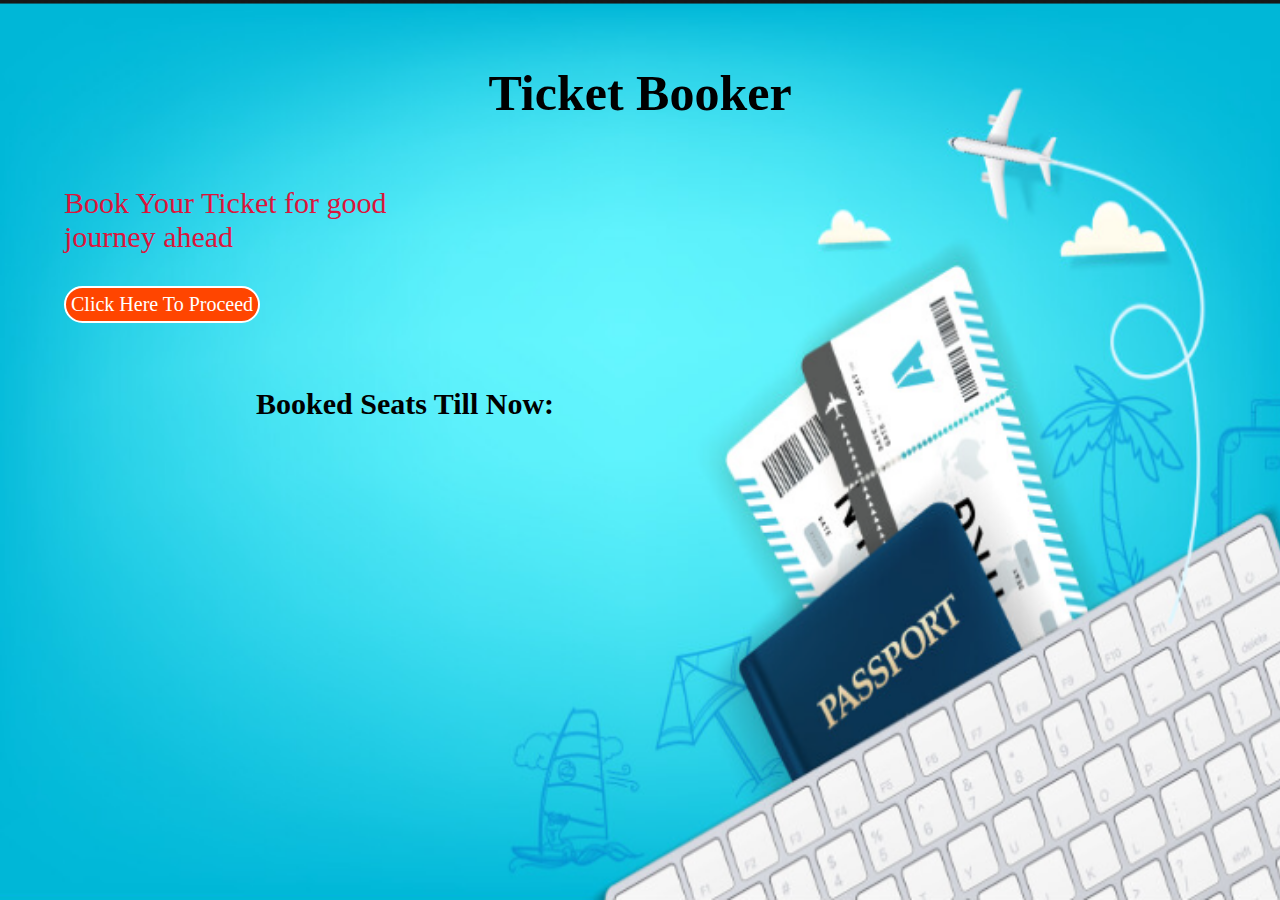
<file: index.html>
<!DOCTYPE html>
<html lang="en">
<head>
    <meta charset="UTF-8">
    <meta name="viewport" content="width=device-width, initial-scale=1.0">
    <link rel="stylesheet" href="TicketBooker.css">
    <title>Cinema Ticket Booker</title>
</head>
<body>
    
    <div id="container">

        <h1 id="FirstHeading">Ticket Booker</h1>

        <p id="main">
            Book Your Ticket for good journey ahead 
        

        </p>
        
        <div id="button">
            Click Here To Proceed
        </div>

        <div id="tobe">

            <div id="tobeadd"></div>

            <button id="confirm">Confirm Your Ticket</button>

        </div>

        <div class="booked-tickets">
            <h2>Booked Seats Till Now:</h2>
            <ul id="bookedTicketsList"></ul>
        </div>

    
        

















    </div>





    <script src="TicketBooker.js"></script>
</body>
</html>
</file>
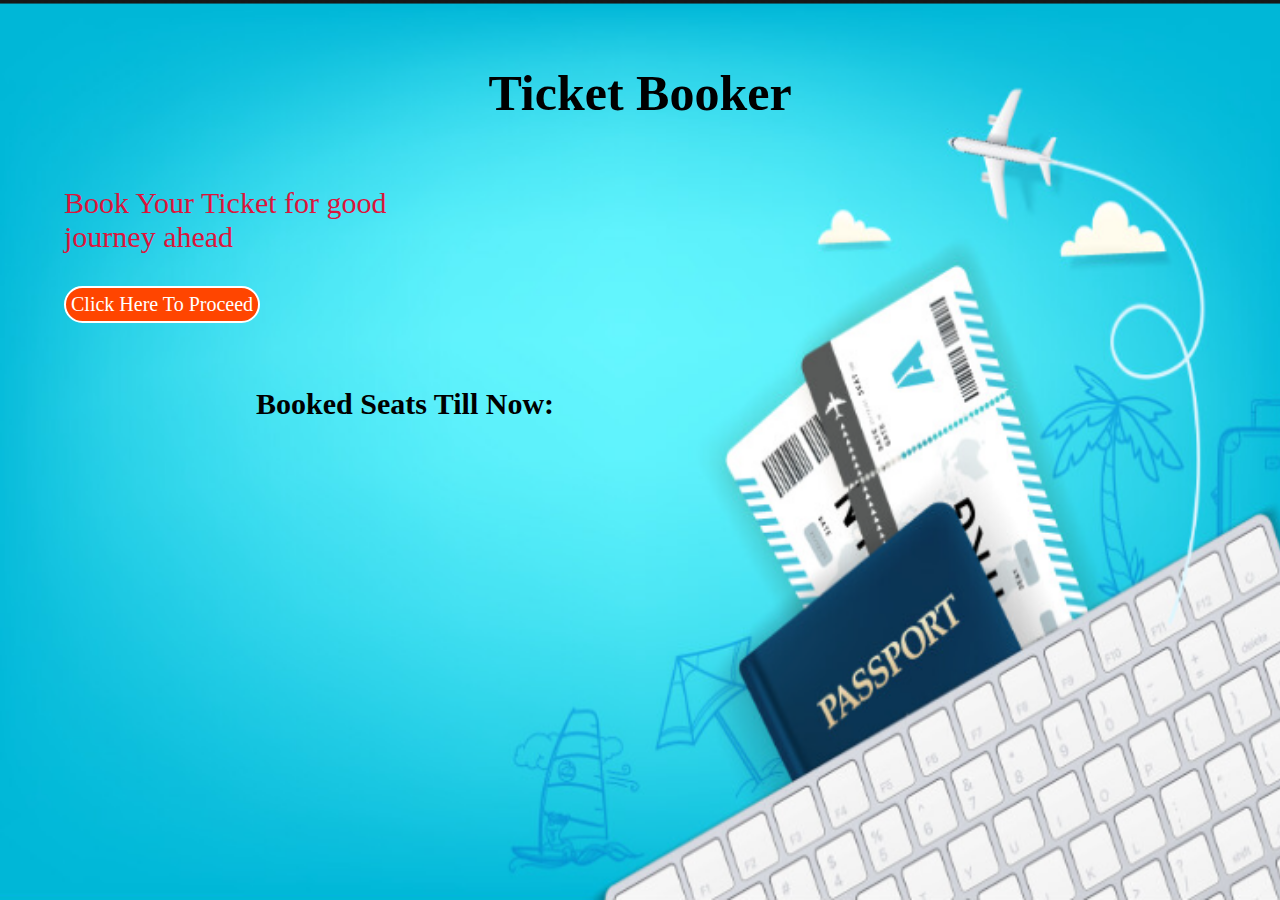
<file: TicketBooker.html>
<!DOCTYPE html>
<html lang="en">
<head>
    <meta charset="UTF-8">
    <meta name="viewport" content="width=device-width, initial-scale=1.0">
    <link rel="stylesheet" href="TicketBooker.css">
    <title>Cinema Ticket Booker</title>
</head>
<body>
    
    <div id="container">

        <h1 id="FirstHeading">Ticket Booker</h1>

        <p id="main">
            Book Your Ticket for good journey ahead 
        

        </p>
        
        <div id="button">
            Click Here To Proceed
        </div>

        <div id="tobe">

            <div id="tobeadd"></div>

            <button id="confirm">Confirm Your Ticket</button>

        </div>

        <div class="booked-tickets">
            <h2>Booked Seats Till Now:</h2>
            <ul id="bookedTicketsList"></ul>
        </div>
 </div>

<script src="TicketBooker.js"></script>
</body>
</html>
</file>
<file: TicketBooker.css>
*{
    margin: 0;
    padding: 0;
}



body{
    background-image: url(bg.png);
    background-position: center;
    background-repeat: no-repeat;
    background-size: cover;
    background-attachment: fixed;
    height: 100%;
    width: 100%;
}





#FirstHeading{

    font-size: 50px;
    display: flex;
    justify-content: center;
    align-items: center;
    margin-top: 5%;
    
}


#main{
    margin-left: 5%;
    margin-top: 5%;
    width: 30%;
    font-size: 30px;
    color: crimson;
}


#button{
    margin-left: 5%;
    margin-top: 2.5%;
    display: inline-block;
    padding: 5px;
    border-radius: 20px;
    border-color: black;
    border: 2px solid;
    font-size: 20px;
    cursor: pointer;



    background-color: orangered;
    color: white;
    transition-duration: 0.5s;
    transition-property: all;
}


#button:hover{

    scale: 1.2;
}


#tobe{

    margin-left: 20%;
    margin-top: 1.5%;
    padding: 2.5%;

    font-size: 20px;
    background-color: black;
    color: white;

    width: 30%;
}


#confirm{
    border: 2px solid yellow;
    border-radius: 20px;
    padding: 2px;
    width: 40%;
    position: relative;
    bottom: .5px;
    margin-left: 25%;
    margin-top: 2.5%;
    
    transition: all;
    transition-duration: 0.5s;
    transition-timing-function: ease;
}

#confirm:hover{

    scale: 1.12;
    background-color: yellow;
    color: black;
}



.booked-tickets{
    margin-top: 5%;
    margin-left: 20%;
    font-size: 20px;
}


#bookedTicketsList{

    gap: 2%;
    list-style: none;
    cursor: pointer;
}


@media (max-width: 1010px) {

    #confirm{
        width: 50%;
    }

}


@media (max-width: 860px) {

    #tobe{
        width: 50%;
    }

    #main{
        width: 50%;
    }

}

@media (max-width: 560px) {

    #tobe{
        width: 60%;
        margin-left: 15%;
    }

    #main{
        width: 100%;
    }
    #button{
        margin-left: 30%;
    }

    .booked-tickets{

        margin-left: 5%;
        display: block;
    }

}


@media (max-width: 460px){

    #tobe{
        width: 80%;
        margin-left: 5%;
    }

}
</file>
